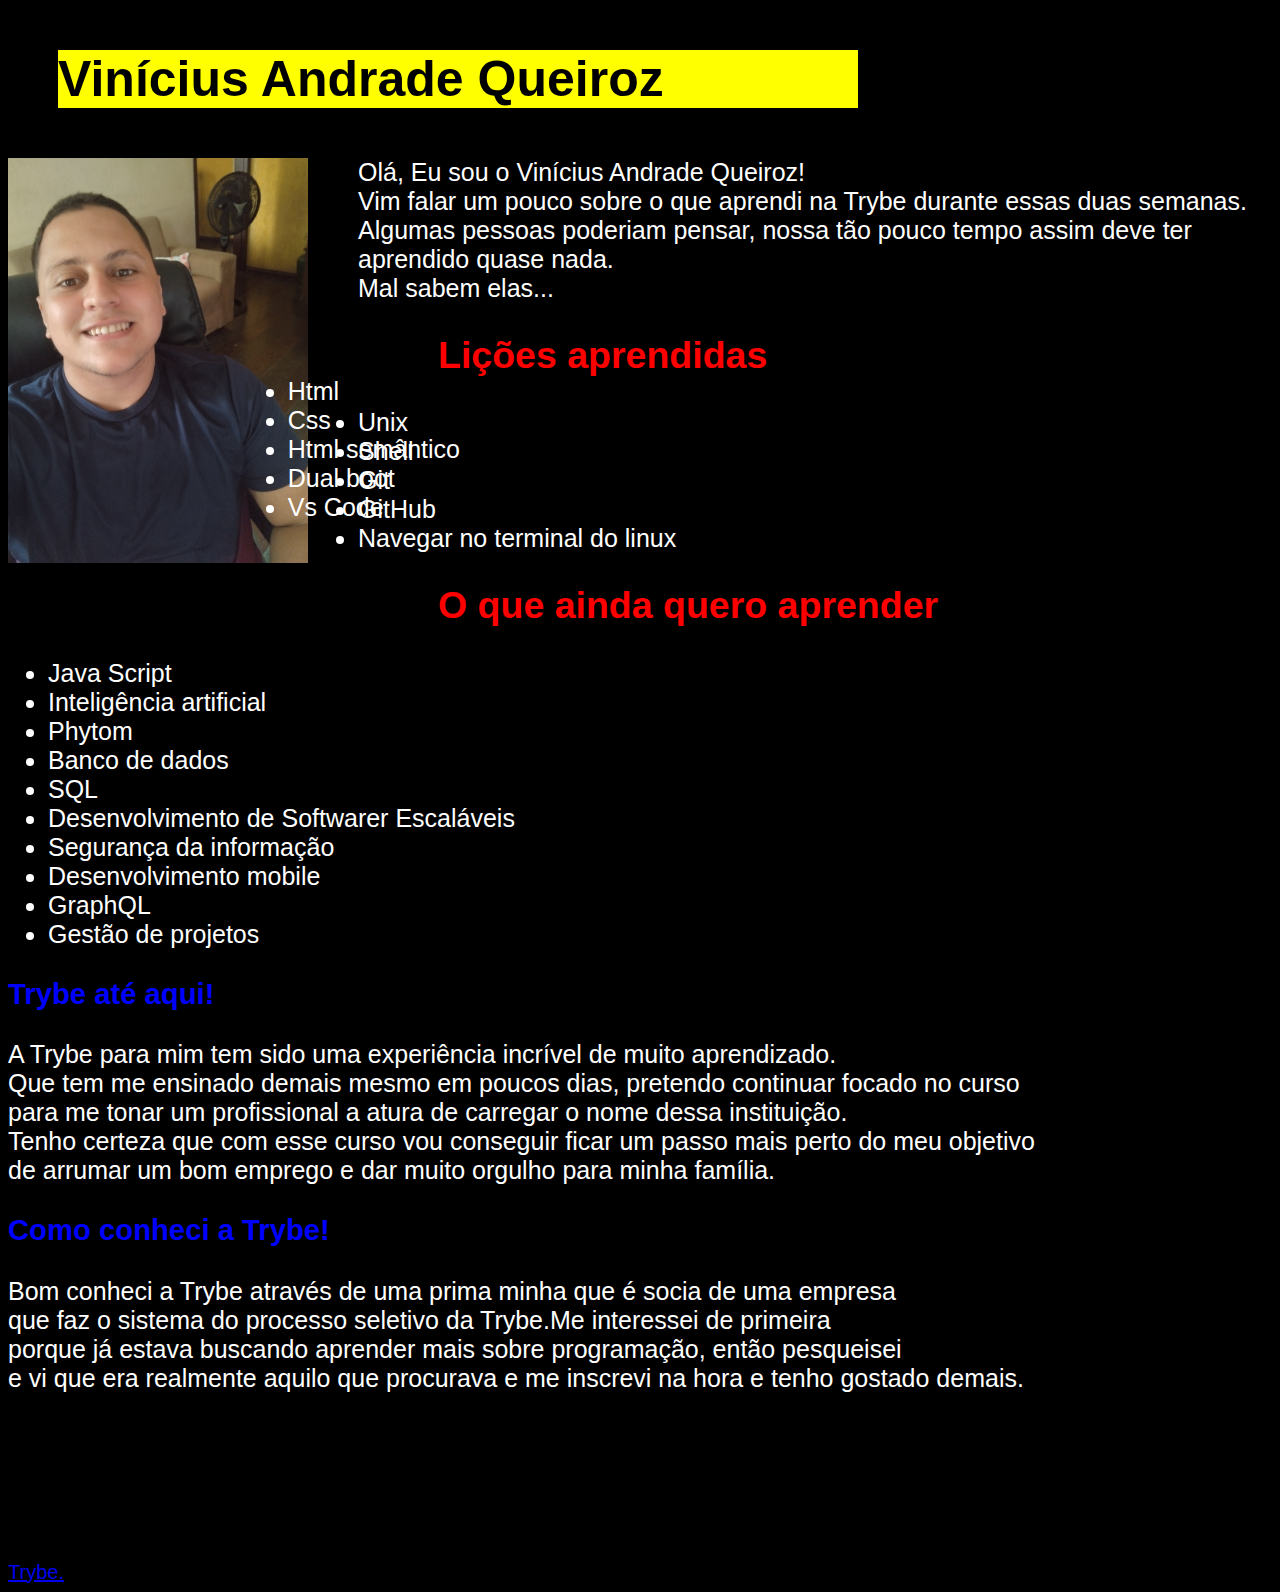
<file: lessons-learned/index.html>
<!DOCTYPE html>
<html lang="pt-br">
  <head>
    <meta charset="UTF-8">
    <title>Projeto</title>
    <link rel="stylesheet" href="style.css">
  </head>
 <body>
    <header id="Titulo"><strong>Vinícius Andrade Queiroz</strong></header>
    <img src="./minha-foto.jpg" alt="Vinícius Andrade" width="300">
    <main>Olá, Eu sou o Vinícius Andrade Queiroz! <br>
    Vim falar um pouco sobre o que aprendi na Trybe durante essas duas semanas. <br>
    Algumas pessoas poderiam pensar, nossa tão pouco tempo assim deve ter aprendido quase nada. <br>
    Mal sabem elas... <br>
        <h2>Lições aprendidas</h2>
        <ul id="coluna-esquerda">
          <li>Unix</li>      
          <li>Shell</li>     
          <li>Git</li>       
          <li>GitHub</li>    
          <li>Navegar no terminal do linux</li>
        </ul>  
           <ul id="coluna-direita">
            <li>Html</li>
            <li>Css</li>
            <li>Html semântico</li>
            <li>Dual boot</li>
            <li>Vs Code</li> 
            </ul>
         <h2>O que ainda quero aprender</h2>
         <ul>
            <li>Java Script</li>
            <li>Inteligência artificial</li>
            <li>Phytom</li>
            <li>Banco de dados</li>
            <li>SQL</li>
            <li>Desenvolvimento de Softwarer Escaláveis</li>
            <li>Segurança da informação</li>
            <li>Desenvolvimento mobile</li>
            <li>GraphQL</li>
            <li>Gestão de projetos</li>
         </ul> 

    </main>
    <article><h3>Trybe até aqui!</h3>
    A Trybe para mim tem sido uma experiência incrível de muito aprendizado. <br>
    Que tem me ensinado demais mesmo em poucos dias, pretendo continuar focado no curso <br>
    para me tonar um profissional a atura de carregar o nome dessa instituição.<br>
    Tenho certeza que com esse curso vou conseguir ficar um passo mais perto do meu objetivo <br>
    de arrumar um bom emprego e dar muito orgulho para minha família. <br>
    </article>
    <aside><h3>Como conheci a Trybe!</h3>
    Bom conheci a Trybe através de uma prima minha que é socia de uma empresa <br>
    que faz o sistema do processo seletivo da Trybe.Me interessei de primeira <br>
    porque já estava buscando aprender mais sobre programação, então pesqueisei <br>
    e vi que era realmente aquilo que procurava e me inscrevi na hora e tenho gostado demais.</aside>

    <footer> Pra quem quiser se inscrever na <a href="https://www.betrybe.com/" target="_blank" rel="noopener noreferrer">Trybe.</a></footer>
         



           
    
    
    

</main>



 </body>
</file>
<file: lessons-learned/style.css>
body {background-color: rgb(0,0,0);font-family: Arial, Helvetica, sans-serif;}
header {color: black;background-color: yellow;width: 800px;margin: 50px;font-size: 50px;}
img {float: left;margin-right: 50px}
main {color: white;font-size: 25px;}
h2 {margin-left: 430px;color: red;}
#coluna-direita {position: absolute ; top: 352px;right: 820px;}
footer {color: wheat;}
article {color: white;font-size: 25px;}
aside {color: white; font-size: 25px;}
h3 {color: blue;}
footer {color: black;font-size: 20px; margin-top: 30px;background-color: bisque;margin-right: 1450px;}
</file>
